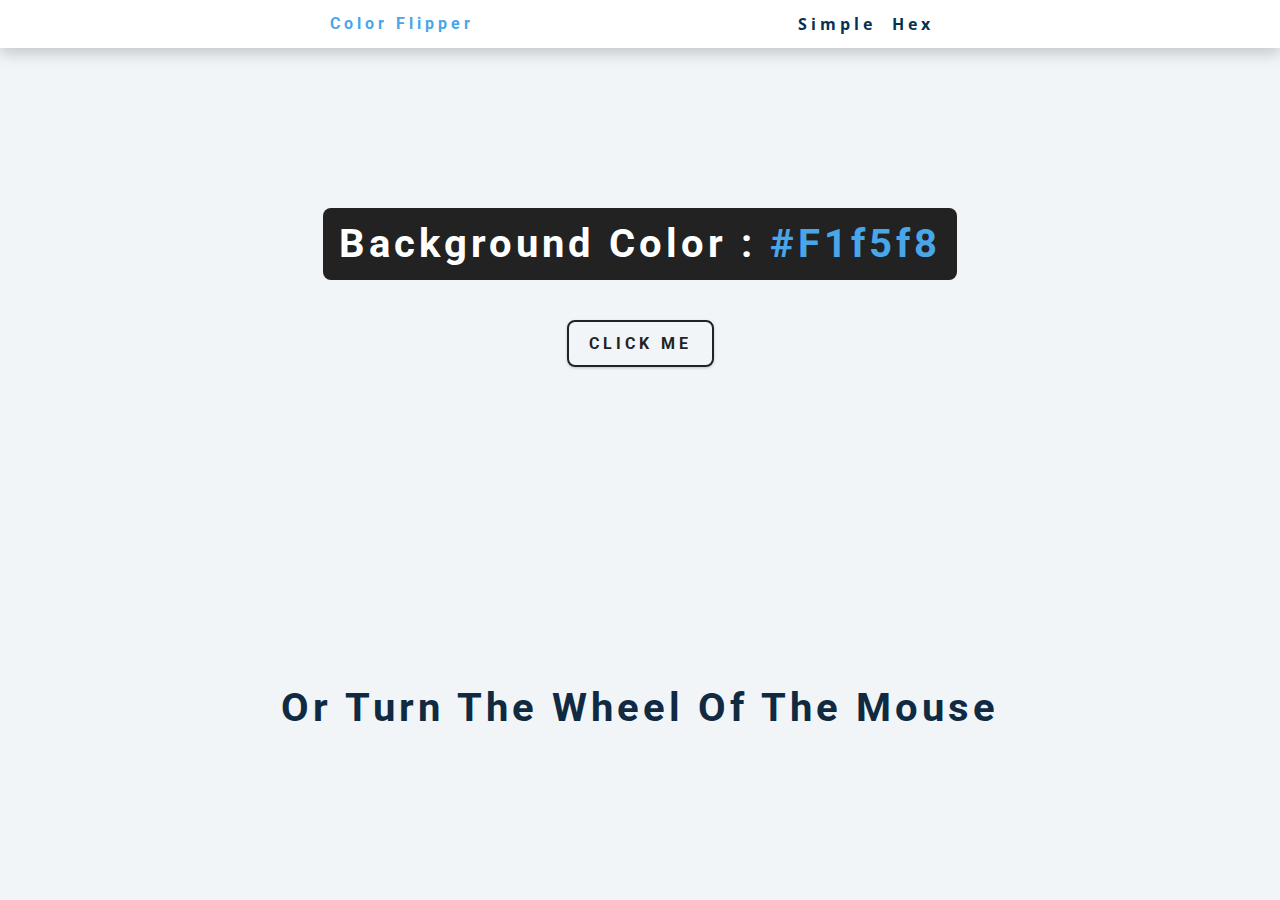
<file: index.html>
<!DOCTYPE html>
<html lang="en">
  <head>
    <meta charset="UTF-8" />
    <meta name="viewport" content="width=device-width, initial-scale=1.0" />
    <title>Color Flipper || Simple</title>
    <!-- styles -->
    <link rel="stylesheet" href="styles.css" />
  </head>
  <body>
    <nav>
      <div class="nav-center">
        <h4>color flipper</h4>
        <ul class="nav-links">
          <li><a href="index.html">simple</a></li>
          <li><a href="hex.html">hex</a></li>
        </ul>
      </div>
    </nav>
    <main>
      <div class="container">
        <h2>background color : <span class="color">#f1f5f8</span></h2>
        <button class="btn btn-hero" id="btn">click me</button>
      </div>
      <h2>Or Turn The Wheel Of The Mouse</h2>
    </main>
    <!-- javascript -->
    <script src="app.js"></script>
  </body>
</html>
</file>
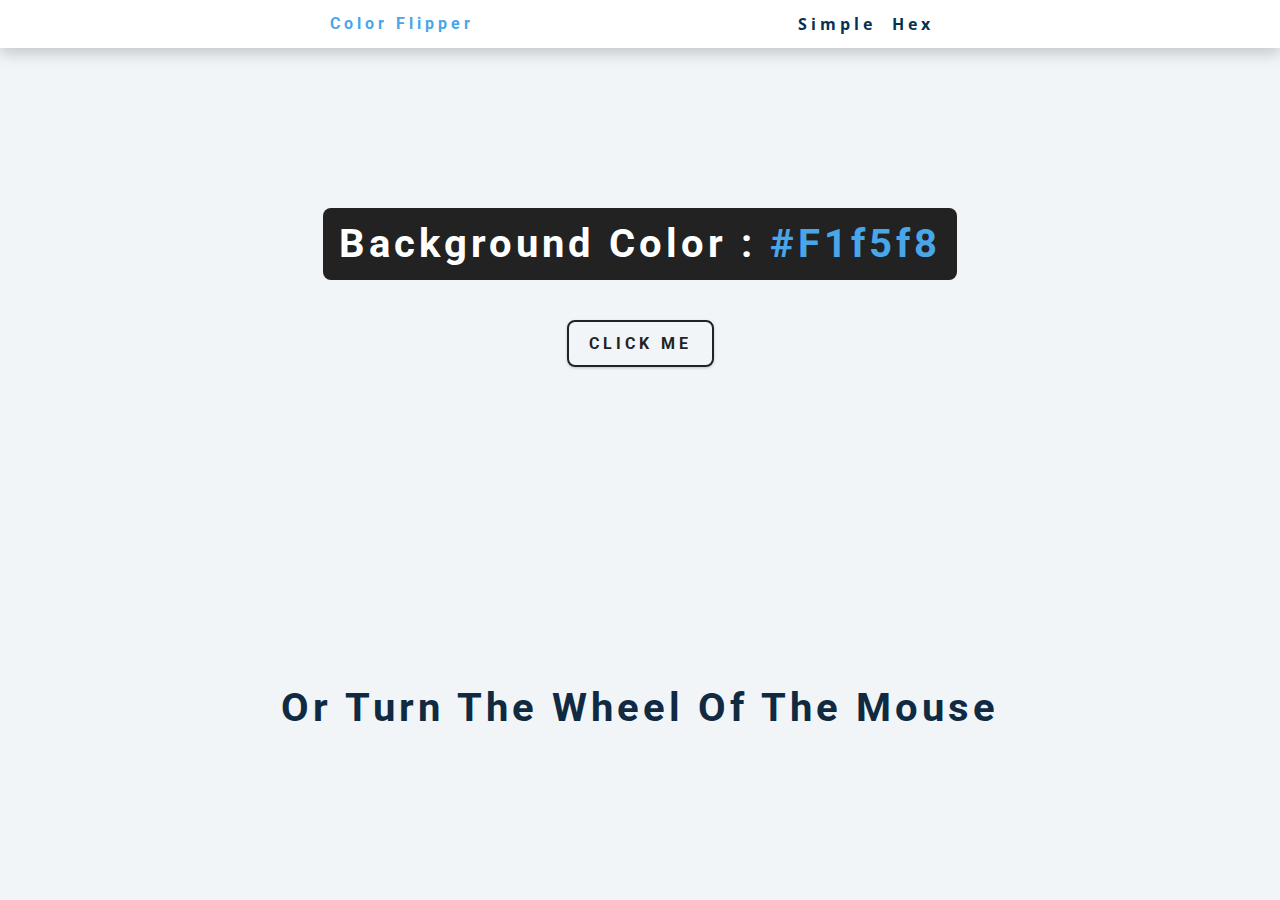
<file: hex.html>
<!DOCTYPE html>
<html lang="en">
  <head>
    <meta charset="UTF-8" />
    <meta name="viewport" content="width=device-width, initial-scale=1.0" />
    <title>
      Color Flipper || Simple
    </title>
    <!-- styles -->
    <link rel="stylesheet" href="styles.css" />
  </head>

  <body>
    <nav>
      <div class="nav-center">
        <h4>color flipper</h4>
        <ul class="nav-links">
          <li><a href="index.html">simple</a></li>
          <li><a href="hex.html">hex</a></li>
        </ul>
      </div>
    </nav>
    <main>
      <div class="container">
        <h2>background color : <span class="color">#f1f5f8</span></h2>
        <button class="btn btn-hero" id="btn">click me</button>
      </div>
      <h2>Or Turn The Wheel Of The Mouse</h2>
    </main>
    <!-- javascript -->
    <script src="hex.js"></script>
  </body>
</html>
</file>
<file: styles.css>
/*
=============== 
Fonts
===============
*/
@import url('https://fonts.googleapis.com/css?family=Open+Sans|Roboto:400,700&display=swap');

/*
=============== 
Variables
===============
*/

:root {
  /* dark shades of primary color*/
  --clr-primary-1: hsl(205, 86%, 17%);
  --clr-primary-2: hsl(205, 77%, 27%);
  --clr-primary-3: hsl(205, 72%, 37%);
  --clr-primary-4: hsl(205, 63%, 48%);
  /* primary/main color */
  --clr-primary-5: hsl(205, 78%, 60%);
  /* lighter shades of primary color */
  --clr-primary-6: hsl(205, 89%, 70%);
  --clr-primary-7: hsl(205, 90%, 76%);
  --clr-primary-8: hsl(205, 86%, 81%);
  --clr-primary-9: hsl(205, 90%, 88%);
  --clr-primary-10: hsl(205, 100%, 96%);
  /* darkest grey - used for headings */
  --clr-grey-1: hsl(209, 61%, 16%);
  --clr-grey-2: hsl(211, 39%, 23%);
  --clr-grey-3: hsl(209, 34%, 30%);
  --clr-grey-4: hsl(209, 28%, 39%);
  /* grey used for paragraphs */
  --clr-grey-5: hsl(210, 22%, 49%);
  --clr-grey-6: hsl(209, 23%, 60%);
  --clr-grey-7: hsl(211, 27%, 70%);
  --clr-grey-8: hsl(210, 31%, 80%);
  --clr-grey-9: hsl(212, 33%, 89%);
  --clr-grey-10: hsl(206, 33%, 96%);
  --clr-white: #fff;
  --clr-red-dark: hsl(360, 67%, 44%);
  --clr-red-light: hsl(360, 71%, 66%);
  --clr-green-dark: hsl(125, 67%, 44%);
  --clr-green-light: hsl(125, 71%, 66%);
  --clr-black: #222;
  --ff-primary: 'Roboto', sans-serif;
  --ff-secondary: 'Open Sans', sans-serif;
  --transition: all 0.3s linear;
  --spacing: 0.25rem;
  --radius: 0.5rem;
  --light-shadow: 0 5px 15px rgba(0, 0, 0, 0.1);
  --dark-shadow: 0 5px 15px rgba(0, 0, 0, 0.2);
  --max-width: 1170px;
  --fixed-width: 620px;
}
/*
=============== 
Global Styles
===============
*/

*,
::after,
::before {
  margin: 0;
  padding: 0;
  box-sizing: border-box;
}
body {
  font-family: var(--ff-secondary);
  background: var(--clr-grey-10);
  color: var(--clr-grey-1);
  line-height: 1.5;
  font-size: 0.875rem;
}
ul {
  list-style-type: none;
}
a {
  text-decoration: none;
}
img:not(.nav-logo) {
  width: 100%;
  display: block;
}

h1,
h2,
h3,
h4 {
  letter-spacing: var(--spacing);
  text-transform: capitalize;
  line-height: 1.25;
  margin-bottom: 0.75rem;
  font-family: var(--ff-primary);
}
h1 {
  font-size: 3rem;
}
h2 {
  font-size: 2rem;
}
h3 {
  font-size: 1.25rem;
}
h4 {
  font-size: 0.875rem;
}
p {
  margin-bottom: 1.25rem;
  color: var(--clr-grey-5);
}
@media screen and (min-width: 800px) {
  h1 {
    font-size: 4rem;
  }
  h2 {
    font-size: 2.5rem;
  }
  h3 {
    font-size: 1.75rem;
  }
  h4 {
    font-size: 1rem;
  }
  body {
    font-size: 1rem;
  }
  h1,
  h2,
  h3,
  h4 {
    line-height: 1;
  }
}
/*  global classes */

.btn {
  font-family: var(--ff-primary);
  text-transform: uppercase;
  background: transparent;
  color: var(--clr-black);
  padding: 0.375rem 0.75rem;
  letter-spacing: var(--spacing);
  display: inline-block;
  font-weight: 700;
  transition: var(--transition);
  font-size: 0.875rem;
  border: 2px solid var(--clr-black);
  cursor: pointer;
  box-shadow: 0 1px 3px rgba(0, 0, 0, 0.2);
  border-radius: var(--radius);
}
.btn:hover {
  color: var(--clr-white);
  background: var(--clr-black);
}
.btn-hero {
  font-size: 1rem;
  padding: 0.75rem 1.25rem;
}
/* section */
.section {
  padding: 5rem 0;
}

.section-center {
  width: 90vw;
  margin: 0 auto;
  max-width: 1170px;
}
@media screen and (min-width: 992px) {
  .section-center {
    width: 95vw;
  }
}
/*
=============== 
Nav
===============
*/
nav {
  background: var(--clr-white);
  height: 3rem;
  display: grid;
  align-items: center;
  box-shadow: var(--dark-shadow);
}
.nav-center {
  width: 90vw;
  max-width: var(--fixed-width);
  margin: 0 auto;
  display: flex;
  align-items: center;
  justify-content: space-between;
}
.nav-center h4 {
  margin-bottom: 0;
  color: var(--clr-primary-5);
}
.nav-links {
  display: flex;
}
nav a {
  text-transform: capitalize;
  font-weight: 700;
  font-size: 1rem;
  color: var(--clr-primary-1);
  letter-spacing: var(--spacing);
  margin-right: 1rem;
}
nav a:hover {
  color: var(--clr-primary-5);
}
/*
=============== 
Container
===============
*/
main {
  min-height: calc(100vh - 3rem);
  display: grid;
  place-items: center;
}
.container {
  text-align: center;
}
.container h2 {
  background: var(--clr-black);
  color: var(--clr-white);
  padding: 1rem;
  border-radius: var(--radius);
  margin-bottom: 2.5rem;
}
.color {
  color: var(--clr-primary-5);
}
</file>
